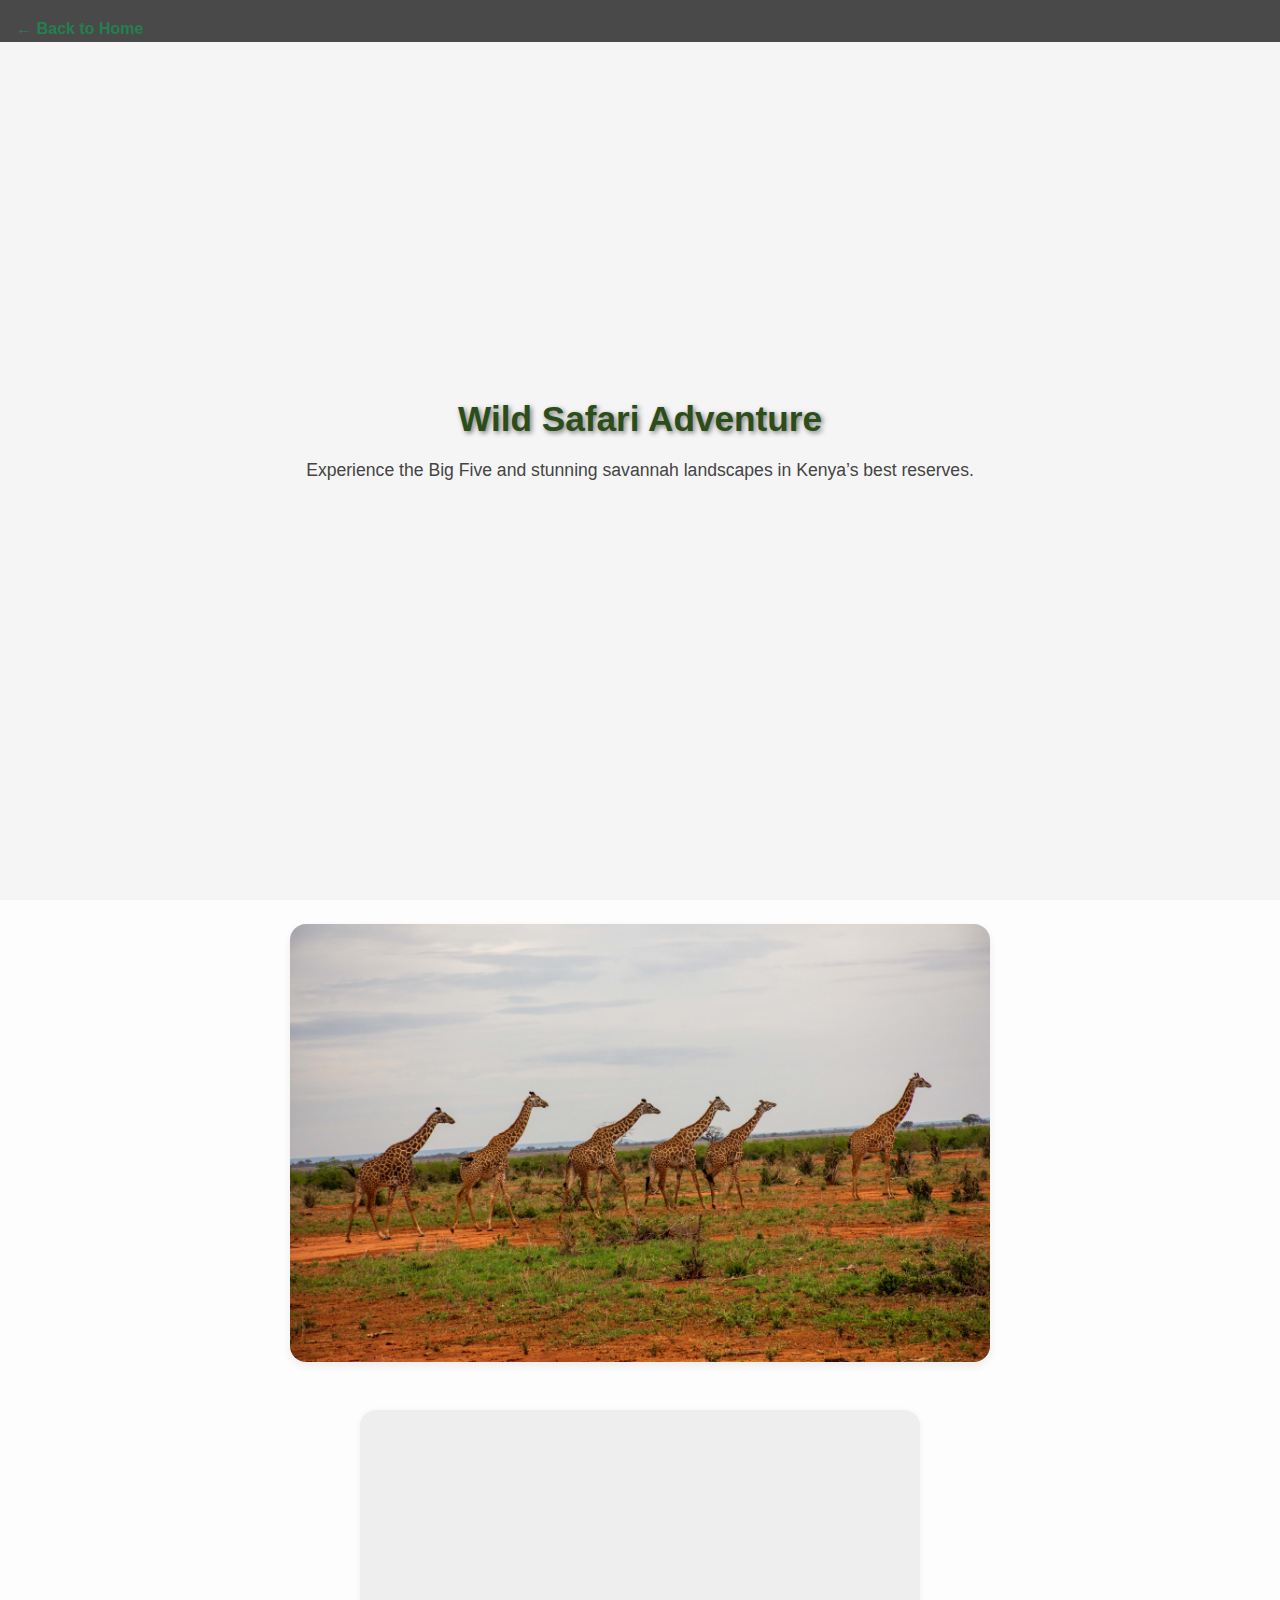
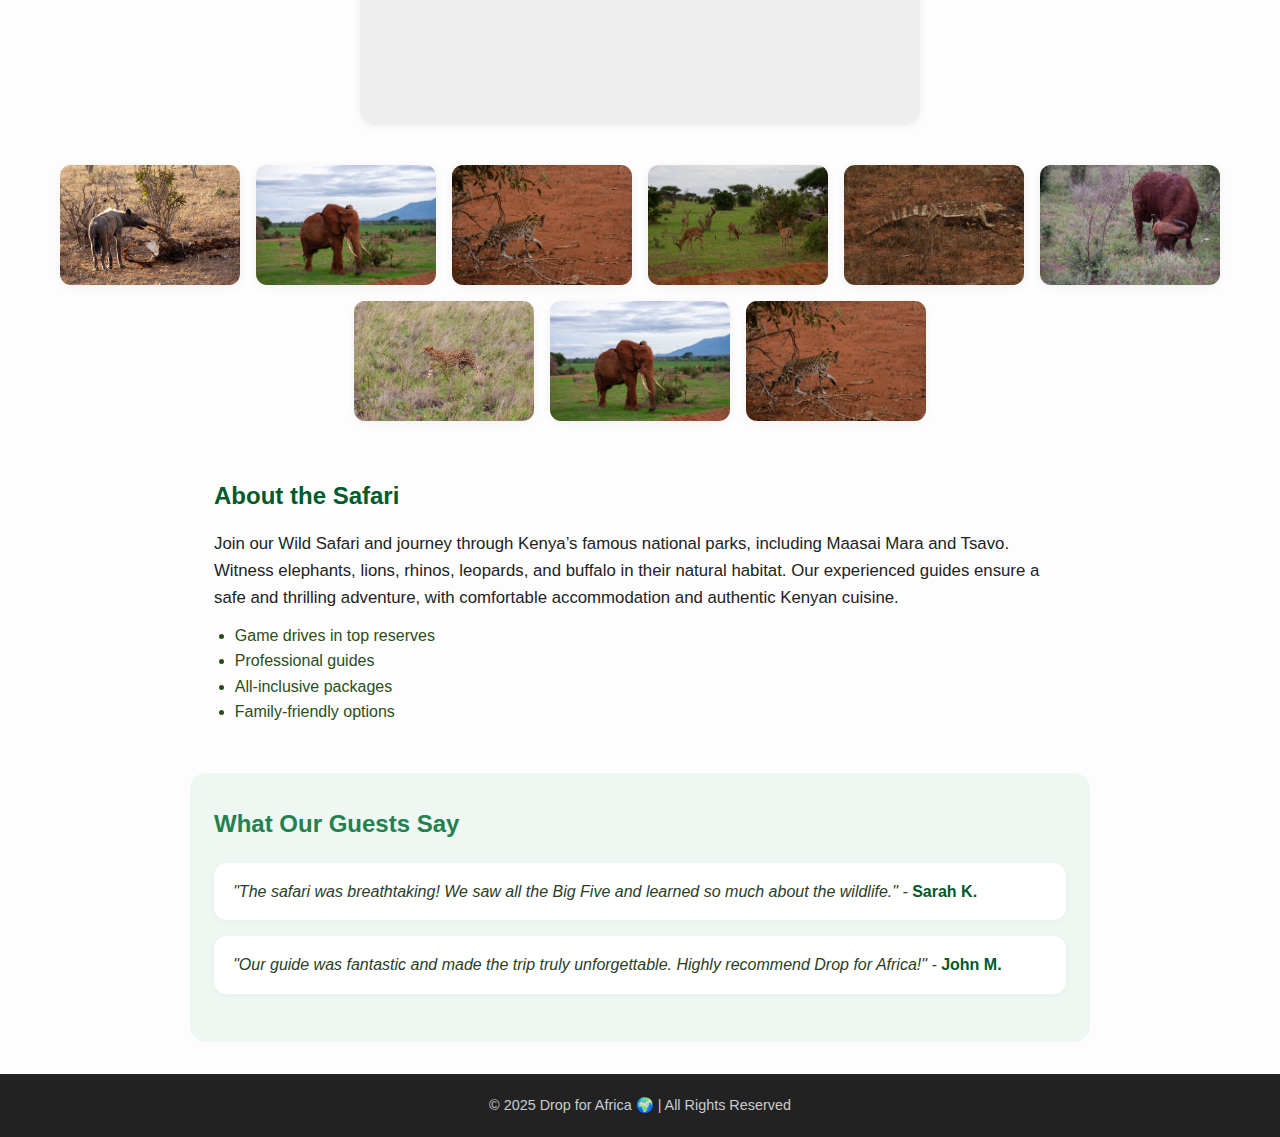
<file: wild-safari.html>
<!DOCTYPE html>
<html lang="en">
<head>
  <meta charset="UTF-8">
  <meta name="viewport" content="width=device-width, initial-scale=1.0">
  <title>Wild Safari - Drop for Africa</title>
  <link rel="stylesheet" href="style.css">
</head>
<body>
  <nav>
    <a href="index.html" class="back-link">&larr; Back to Home</a>
  </nav>
  <header class="tour-header">
    <h1>Wild Safari Adventure</h1>
    <p>Experience the Big Five and stunning savannah landscapes in Kenya’s best reserves.</p>
  </header>
  <section class="tour-media">
    <img src="future.jpg" alt="Wild Safari" class="main-img">
    <div class="video-container">
      <iframe src="https://www.youtube.com/embed/Lv1tHjQH1Fc" title="Kenya Safari Adventure" frameborder="0" allowfullscreen></iframe>
    </div>
    <div class="gallery">
      <img src="wild1.jpg" alt="Elephant">
      <img src="wild2.jpg" alt="Lion">
      <img src="wild3.jpg" alt="Safari Jeep">
       <img src="wild4.jpg" alt="Elephant">
      <img src="wild5.jpg" alt="Lion">
      <img src="wild6.jpg" alt="Safari Jeep">
    </div>
        <div class="gallery">
      <img src="wild7.jpg" alt="Elephant">
      <img src="wild2.jpg" alt="Lion">
      <img src="wild3.jpg" alt="Safari Jeep">
    </div>
  </section>
  <section class="tour-description">
    <h2>About the Safari</h2>
    <p>
      Join our Wild Safari and journey through Kenya’s famous national parks, including Maasai Mara and Tsavo. Witness elephants, lions, rhinos, leopards, and buffalo in their natural habitat. Our experienced guides ensure a safe and thrilling adventure, with comfortable accommodation and authentic Kenyan cuisine.
    </p>
    <ul>
      <li>Game drives in top reserves</li>
      <li>Professional guides</li>
      <li>All-inclusive packages</li>
      <li>Family-friendly options</li>
    </ul>
  </section>
  <section class="testimonials">
    <h2>What Our Guests Say</h2>
    <div class="testimonial-card">
      <p>"The safari was breathtaking! We saw all the Big Five and learned so much about the wildlife." - <strong>Sarah K.</strong></p>
    </div>
    <div class="testimonial-card">
      <p>"Our guide was fantastic and made the trip truly unforgettable. Highly recommend Drop for Africa!" - <strong>John M.</strong></p>
    </div>
  </section>
  <footer>
    <p>© 2025 Drop for Africa 🌍 | All Rights Reserved</p>
  </footer>
</body>
</html>
</file>
<file: style.css>
/* === Global Styles === */
* {
  margin: 0;
  padding: 0;
  box-sizing: border-box;
  font-family: 'Poppins', sans-serif;
}

body {
  background: #fdfdfd;
  color: #333;
  line-height: 1.6;
}

a {
  text-decoration: none;
  color: inherit;
}

/* === Responsive Navigation === */
nav {
  position: fixed;
  top: 0;
  width: 100%;
  background: rgba(0, 0, 0, 0.7);
  z-index: 1000;
}

.nav-content {
  display: flex;
  align-items: center;
  justify-content: flex-start;
  padding: 0 5%;
  position: relative;
  height: 65px;
}

.logo {
  margin-right: 2rem;
  margin-left: 0;
  display: flex;
  align-items: center;
  height: 65px;
}
 .logo img {
  height: 50px;
  width: auto;
  object-fit: contain;
  background: #fff;
  padding: 8px;
  box-shadow:
    0 2px 8px rgba(0,0,0,0.12),   /* soft shadow for depth */
    0 0 0 3px #fff,               /* white ring for contrast */
    0 0 0 6px #f9d34222;          /* subtle yellow glow for visibility */
  border: 1px solid #eee;
  display: block;
  transition: box-shadow 0.3s, border 0.3s;
}

/* Optional: Interactive hover effect for emphasis */
.logo img:hover {
  box-shadow:
    0 4px 16px rgba(0,0,0,0.22),
    0 0 0 4px #f9d342,
    0 0 0 8px #fff;
  border: 1.5px solid #f9d342;
}

/* Responsive: make sure it stays prominent on mobile */
@media (max-width: 900px) {
  .logo img {
    height: 48px;
    width: 48px;
    padding: 6px;
  }
}

.menu-toggle {
  background: none;
  border: none;
  color: #fff;
  font-size: 2rem;
  display: none;
  cursor: pointer;
  z-index: 1100;
  margin-right: 1rem;
}

.menu {
  list-style: none;
  display: flex;
  gap: 35px;
  align-items: center;
  margin-left: auto;
  margin-right: 0;
  transition: right 0.3s;
}

.menu li a {
  color: #fff;
  font-weight: 500;
  font-size: 1.05rem;
  display: flex;
  align-items: center;
  gap: 7px;
  transition: color 0.3s;
}

.menu li a:hover {
  color: #f9d342;
}

/* Mobile Styles */
@media (max-width: 900px) {
  .nav-content {
    justify-content: flex-start;
    padding: 0 4vw;
  }
  .logo {
    margin-right: 1rem;
  }
  .menu-toggle {
    display: block;
    margin-left: auto;
  }
  .menu {
    position: fixed;
    top: 65px;
    right: -100vw;
    flex-direction: column;
    background: rgba(0, 0, 0, 0.95);
    width: 60vw;
    max-width: 300px;
    height: 100vh;
    padding-top: 20px;
    gap: 30px;
    box-shadow: -2px 0 10px rgba(0,0,0,0.1);
    z-index: 1050;
    transition: right 0.3s;
    margin-left: 0;
  }
  .menu.open {
    right: 0;
  }
}

/* === Header === */
header {
  background: linear-gradient(rgba(0,0,0,0.6), rgba(0,0,0,0.6)), 
              /* url('https://images.unsplash.com/photo-1500530855697-b586d89ba3ee?auto=format&fit=crop&w=1400&q=80') no-repeat center center/cover; */
              url('landing.jpg') no-repeat center center/cover;
  height: 100vh;
  color: #fff;
  text-align: center;
  display: flex;
  flex-direction: column;
  justify-content: center;
}

header h1 {
  font-size: 3.5rem;
  margin-bottom: 15px;
  text-shadow: 2px 2px 5px rgba(0,0,0,0.5);
}

header p {
  font-size: 1.2rem;
  margin-bottom: 25px;
}

.btn {
  background: #f9d342;
  padding: 12px 25px;
  border-radius: 25px;
  color: #333;
  font-weight: bold;
  transition: 0.3s;
}

.btn:hover {
  background: #fff;
  color: #333;
}

/* === Sections === */
section {
  padding: 60px 10%;
}

.about, .tours, .booking, .contact {
  text-align: center;
}

.about h2, .tours h2, .booking h2, .contact h2 {
  font-size: 2.2rem;
  margin-bottom: 20px;
  color: #444;
}

.tours-grid {
  display: grid;
  grid-template-columns: repeat(auto-fit, minmax(280px, 1fr));
  gap: 20px;
}

.tour-card {
  background: #fff;
  border-radius: 12px;
  box-shadow: 0 5px 15px rgba(0,0,0,0.1);
  overflow: hidden;
  transition: transform 0.3s ease;
}

.tour-card:hover {
  transform: translateY(-5px);
}

.tour-card img {
  width: 100%;
  height: 200px;
  object-fit: cover;
}

.tour-card h3 {
  padding: 15px;
  font-size: 1.3rem;
  color: #333;
}

.tour-card p {
  padding: 0 15px 20px;
  font-size: 0.95rem;
  color: #555;
}

/* === Booking Form === */
form {
  max-width: 600px;
  margin: auto;
  background: #fff;
  padding: 25px;
  border-radius: 12px;
  box-shadow: 0 5px 15px rgba(0,0,0,0.1);
  text-align: left;
}

form input, form select, form textarea {
  width: 100%;
  padding: 12px;
  margin-bottom: 15px;
  border: 1px solid #ccc;
  border-radius: 8px;
}

form button {
  background: #f9d342;
  border: none;
  padding: 12px;
  width: 100%;
  border-radius: 8px;
  font-size: 1rem;
  cursor: pointer;
}

form button:hover {
  background: #333;
  color: #fff;
}

/* === Footer === */
footer {
  background: #222;
  color: #ccc;
  text-align: center;
  padding: 20px;
}

footer p {
  font-size: 0.9rem;
}
.tour-header {
  background: #f5f5f5;
  padding: 2rem 1rem;
  text-align: center;
}
.tour-header h1 {
  margin-bottom: 0.5rem;
  font-size: 2.2rem;
  color: #2b4d1a;
}
.tour-header p {
  color: #444;
  font-size: 1.1rem;
}

.tour-media {
  display: flex;
  flex-direction: column;
  align-items: center;
  padding: 1.5rem 1rem;
}
.tour-media .main-img {
  width: 90%;
  max-width: 700px;
  border-radius: 1rem;
  margin-bottom: 1.5rem;
  box-shadow: 0 4px 10px rgba(0,0,0,0.07);
}
.tour-media .gallery {
  display: flex;
  gap: 1rem;
  margin-top: 1rem;
  flex-wrap: wrap;
  justify-content: center;
}
.tour-media .gallery img {
  width: 180px;
  height: 120px;
  object-fit: cover;
  border-radius: 0.7rem;
  box-shadow: 0 2px 8px rgba(0,0,0,0.06);
}

.video-container {
  width: 90%;
  max-width: 560px;
  margin: 1.5rem auto;
  aspect-ratio: 16/9;
  background: #eee;
  border-radius: 1rem;
  overflow: hidden;
  box-shadow: 0 2px 8px rgba(0,0,0,0.05);
}
.video-container iframe {
  width: 100%;
  height: 100%;
  border: none;
}

.tour-description {
  padding: 2rem 1.5rem 1rem 1.5rem;
  max-width: 900px;
  margin: 0 auto;
}
.tour-description h2 {
  font-size: 1.5rem;
  color: #005a2b;
  margin-bottom: 1rem;
}
.tour-description p {
  margin-bottom: 0.7rem;
  font-size: 1.05rem;
  color: #222;
}
.tour-description ul {
  margin-left: 1.3rem;
  padding-left: 0;
  list-style-type: disc;
  color: #2b4d1a;
}

.testimonials {
  background: #eef7f2;
  padding: 2rem 1.5rem;
  max-width: 900px;
  margin: 2rem auto;
  border-radius: 1rem;
}
.testimonials h2 {
  margin-bottom: 1.2rem;
  color: #23804f;
}
.testimonial-card {
  background: #fff;
  border-radius: 0.8rem;
  box-shadow: 0 2px 8px rgba(0,0,0,0.03);
  padding: 1rem 1.2rem;
  margin-bottom: 1rem;
  font-style: italic;
  color: #2a3d27;
}
.testimonial-card strong {
  font-style: normal;
  color: #005a2b;
}

.back-link {
  display: inline-block;
  margin: 1rem 0 0 1rem;
  color: #23804f;
  text-decoration: none;
  font-weight: bold;
}

@media (max-width: 700px) {
  .tour-media .main-img,
  .video-container {
    width: 100%;
    max-width: 100%;
  }
  .tour-media .gallery img {
    width: 100px;
    height: 70px;
  }
  .tour-description,
  .testimonials {
    padding: 1rem 0.5rem;
  }
}
</file>
